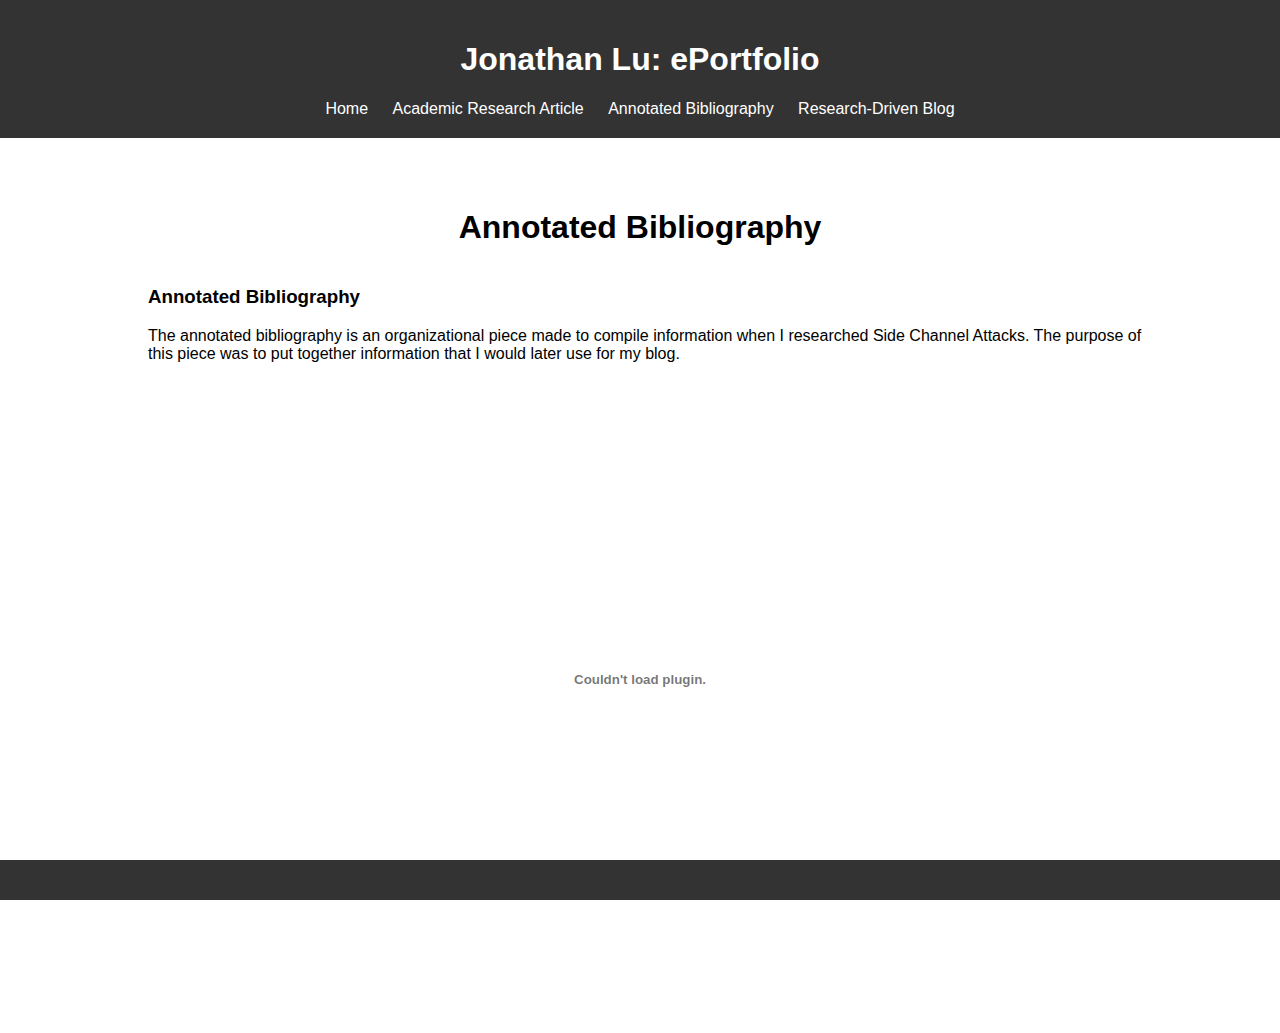
<file: ab.html>
<!DOCTYPE html>
<html lang="en">
<head>
    <meta charset="UTF-8">
    <meta name="viewport" content="width=device-width, initial-scale=1.0">
    <title>Jonathan Lu: ePortfolio</title>
    <link rel="stylesheet" href="styles.css">
</head>
<body>
    <header>
        <h1>Jonathan Lu: ePortfolio</h1>
        <nav>
            <ul>
                <li><a href="./">Home</a></li>
                <li><a href="./ara">Academic Research Article</a></li>
                <li>Annotated Bibliography</li>
                <li><a href="./blog">Research-Driven Blog</a></li>
            </ul>
        </nav>
    </header>

    <section>
        <h1>Annotated Bibliography</h1>
        <div class="about-content">
            <div class="about-text">
                <h3>Annotated Bibliography</h3>
                <p>The annotated bibliography is an organizational piece made to compile information when I researched Side Channel Attacks. The purpose of this piece was to put together information that I would later use for my blog.</p>
            </div>
        </div>
        <embed src="Lu_A2_Revised_6-13.pdf" type="application/pdf" width="80%" height="600px" />
    </section>

    <footer>
    </footer>
</body>
</html>
</file>
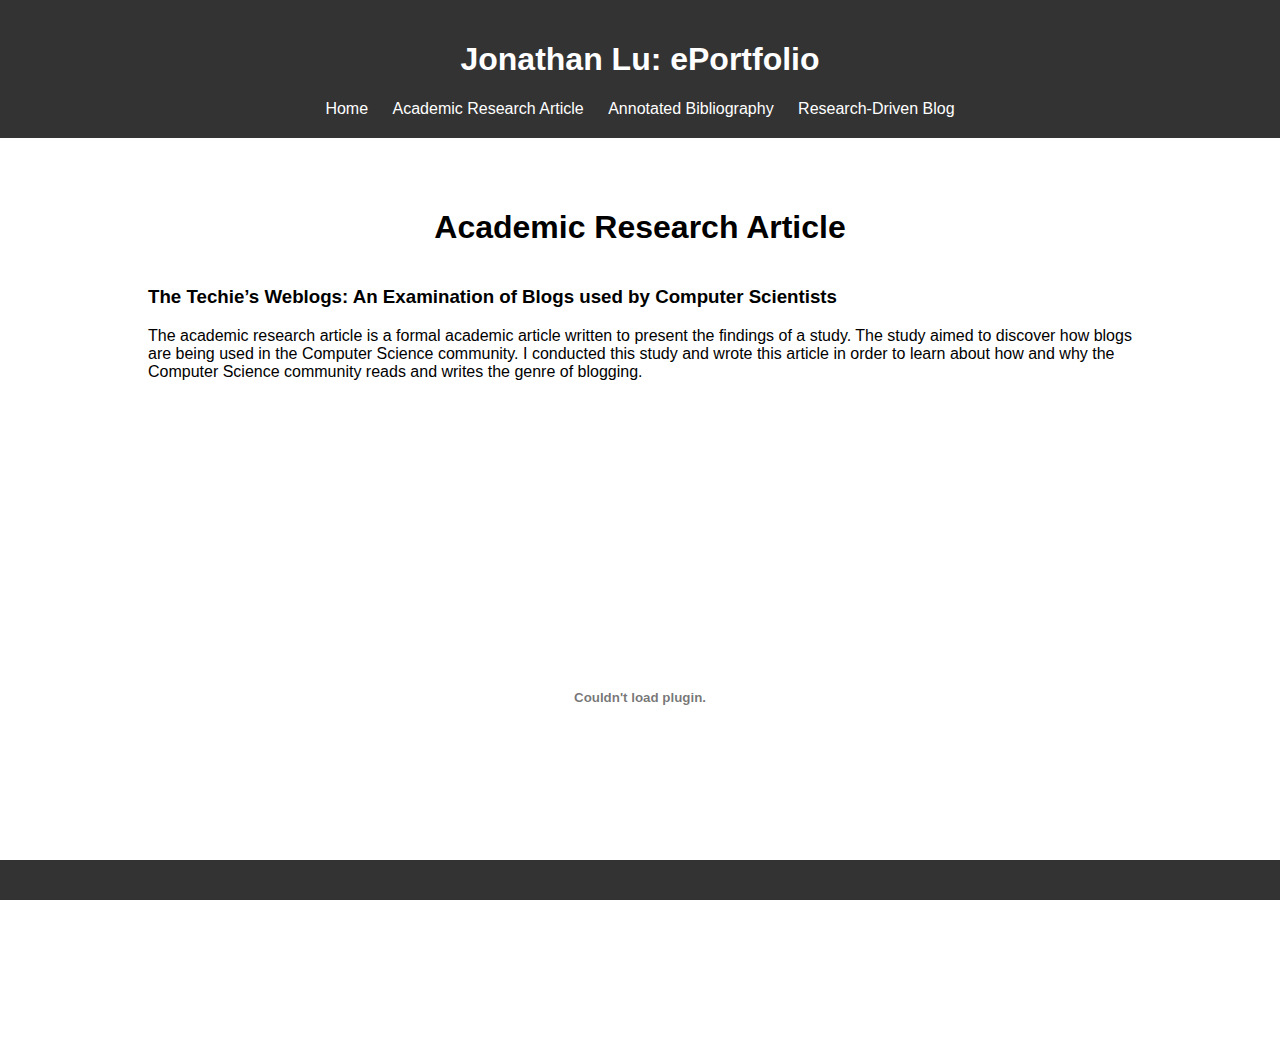
<file: ara.html>
<!DOCTYPE html>
<html lang="en">
<head>
    <meta charset="UTF-8">
    <meta name="viewport" content="width=device-width, initial-scale=1.0">
    <title>Jonathan Lu: ePortfolio</title>
    <link rel="stylesheet" href="styles.css">
</head>
<body>
    <header>
        <h1>Jonathan Lu: ePortfolio</h1>
        <nav>
            <ul>
                <li><a href="./">Home</a></li>
                <li>Academic Research Article</li>
                <li><a href="./ab">Annotated Bibliography</a></li>
                <li><a href="./blog">Research-Driven Blog</a></li>
            </ul>
        </nav>
    </header>

    <section>
        <h1>Academic Research Article</h1>
        <div class="about-content">
            <div class="about-text">
                <h3>The Techie’s Weblogs: An Examination of Blogs used by Computer Scientists</h3>
                <p>The academic research article is a formal academic article written to present the findings of a study. The study aimed to discover how blogs are being used in the Computer Science community. I conducted this study and wrote this article in order to learn about how and why the Computer Science community reads and writes the genre of blogging.</p>
            </div>
        </div>
        <embed src="Lu_A1_Revised_6-13.pdf" type="application/pdf" width="80%" height="600px" />
    </section>

    <footer>
    </footer>
</body>
</html>
</file>
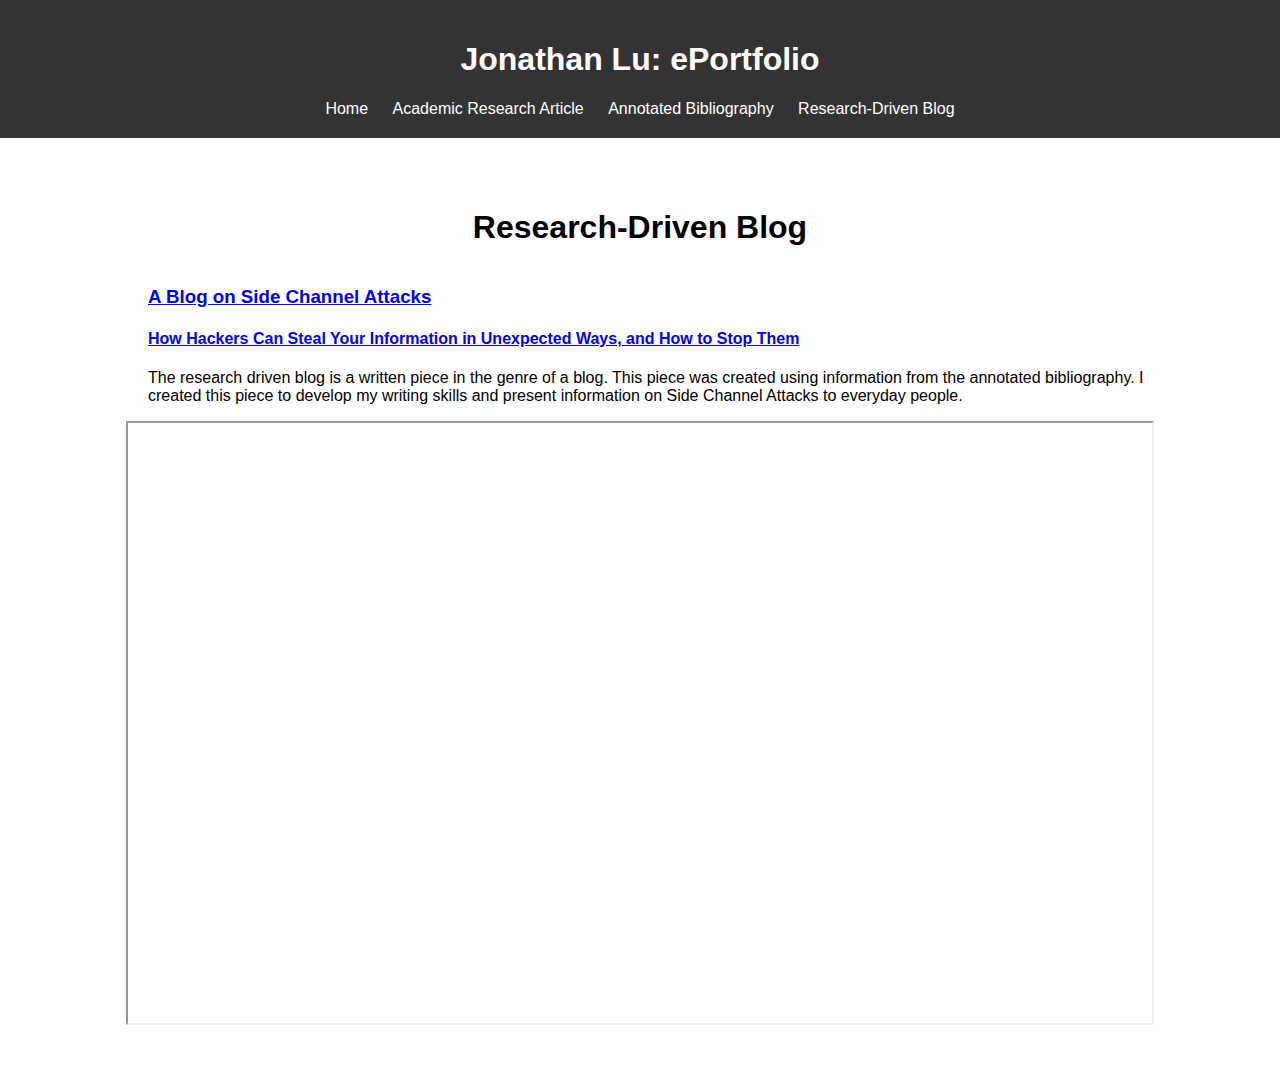
<file: blog.html>
<!DOCTYPE html>
<html lang="en">
<head>
    <meta charset="UTF-8">
    <meta name="viewport" content="width=device-width, initial-scale=1.0">
    <title>Jonathan Lu: ePortfolio</title>
    <link rel="stylesheet" href="styles.css">
</head>
<body>
    <header>
        <h1>Jonathan Lu: ePortfolio</h1>
        <nav>
            <ul>
                <li><a href="./">Home</a></li>
                <li><a href="./ara">Academic Research Article</a></li>
                <li><a href="./ab">Annotated Bibliography</a></li>
                <li>Research-Driven Blog</li>
            </ul>
        </nav>
    </header>

    <section>
        <h1>Research-Driven Blog</h1>
        <div class="about-content">
            <div class="about-text">
                <h3><a href="https://jonathantlu.github.io/uwp101vblog">A Blog on Side Channel Attacks</a></h3>
                <h4><a href="https://jonathantlu.github.io/uwp101vblog/blog">How Hackers Can Steal Your Information in Unexpected Ways, and How to Stop Them</a></h4>
                <p>The research driven blog is a written piece in the genre of a blog. This piece was created using information from the annotated bibliography. I created this piece to develop my writing skills and present information on Side Channel Attacks to everyday people.</p>
            </div>
        </div>
        <iframe src="https://jonathantlu.github.io/uwp101vblog/blog" width="80%" height="600px" />
    </section>

    <footer>
    </footer>
</body>
</html>
</file>
<file: styles.css>
body {
    font-family: Arial, sans-serif;
    margin: 0;
    padding: 0;
}

header {
    background-color: #333;
    color: #fff;
    text-align: center;
    padding: 20px 0;
}

header nav ul {
    list-style-type: none;
    margin: 0;
    padding: 0;
}

header nav ul li {
    display: inline;
    margin: 0 10px;
}

header nav ul li a {
    text-decoration: none;
    color: #fff;
}

header nav ul li a:hover {
    color: #ccc;
}

section {
    padding: 50px 0;
    text-align: center;
}

footer {
    background-color: #333;
    color: #fff;
    text-align: center;
    padding: 20px 0;
    position: fixed;
    bottom: 0;
    width: 100%;
}

.project {
    width: 25%;
    display: inline-block;
    vertical-align: top;
    margin: 0 1.5%;
    border: 1px solid #ccc;
    padding: 20px;
    box-sizing: border-box;
    text-align: left;
}

.project h3 {
    margin-top: 0;
}

.project p {
    margin-bottom: 0;
}

.project img {
    width: 100%;
    height: 180px;
}

.about-content {
    display: flex;
    align-items: center;
    margin: auto;
    width: 80%;
}

.about-image {
    flex: 0 0 30%;
}

.about-image img {
    max-width: 100%;
    height: auto;
}

.about-text {
    flex: 1;
    padding-left: 20px;
    text-align: left;
}
</file>
